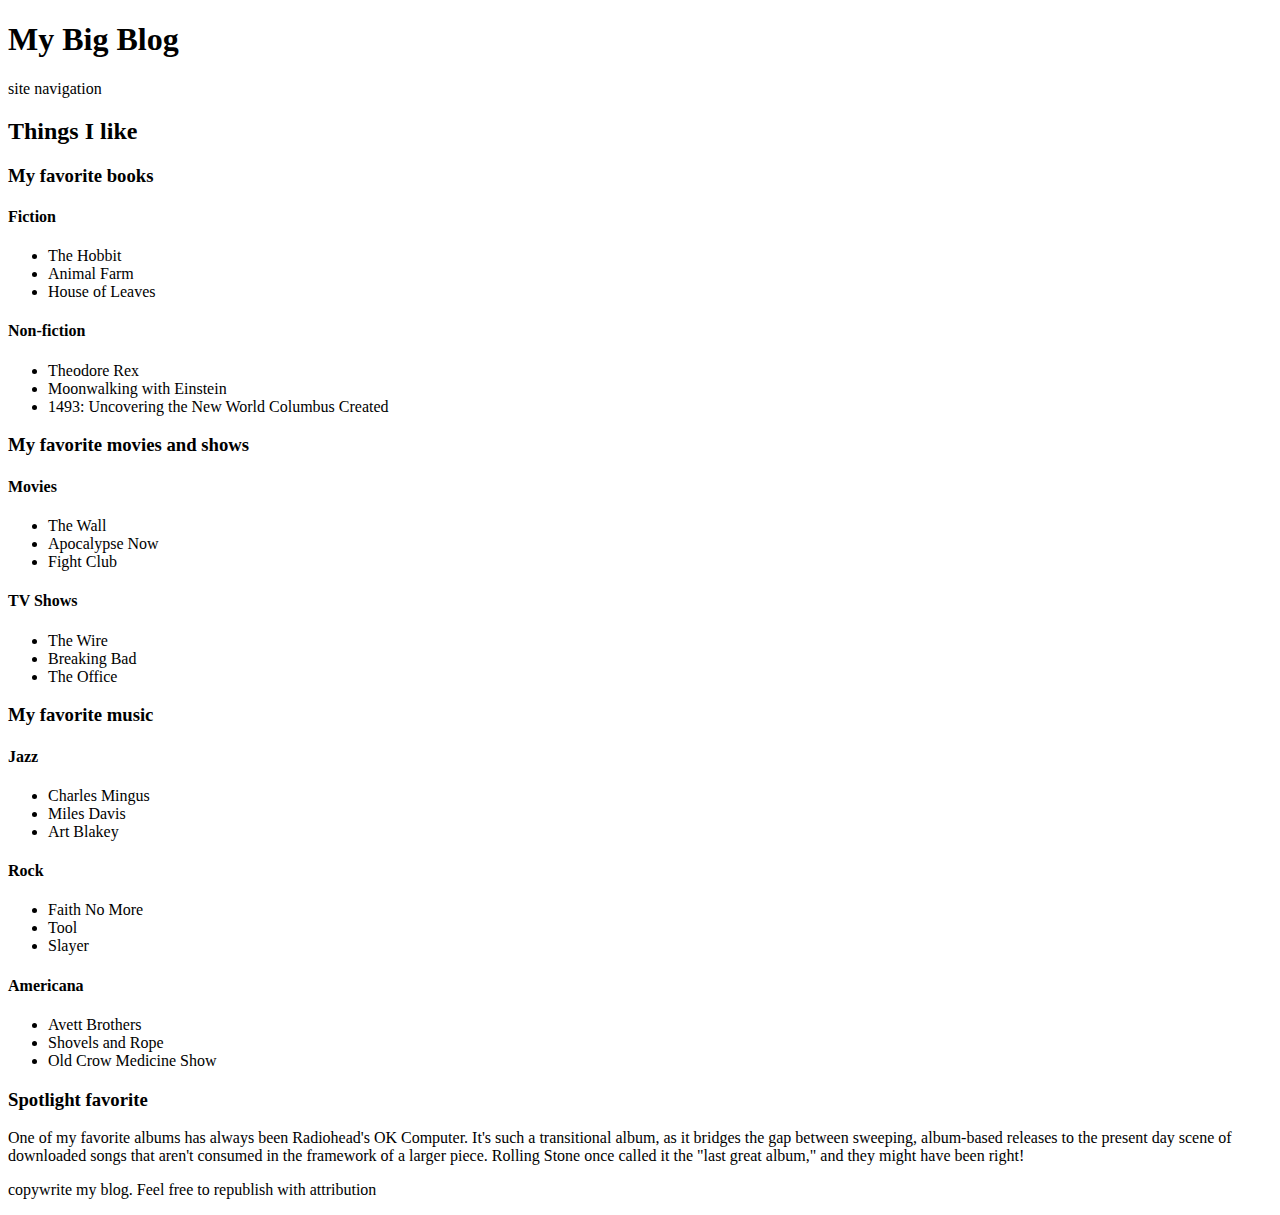
<file: namnlös mapp/index.html>
<!doctype html>
<html lang="en">
<head>
<meta charset="UTF-8">
<title>Controlling document outlines</title>
</head>
<body>
<h1>My Big Blog </h1>
<nav>
<p>site navigation </p>
</nav>
<article>
<h2>Things I like </h2>
<section>
<h3>My favorite books </h3>
<h4>Fiction </h4>
<ul>
  <li>The Hobbit </li>
  <li>Animal Farm</li>
  <li>House of Leaves </li>
</ul>
<h4>Non-fiction</h4>
<ul>
  <li>Theodore Rex</li>
  <li>Moonwalking with Einstein </li>
  <li>1493: Uncovering the New World Columbus Created </li>
</ul>
</section>
<section>
<h3>My favorite movies and shows </h3>
<h4>Movies </h4>
<ul>
  <li>The Wall</li>
  <li>Apocalypse Now</li>
  <li>Fight Club</li>
</ul>
<h4>TV Shows </h4>
<ul>
  <li>The Wire</li>
  <li>Breaking Bad</li>
  <li>The Office</li>
</ul>
</section>
<section>
<h3>My favorite music </h3>
<h4>Jazz </h4>
<ul>
  <li>Charles Mingus</li>
  <li>Miles Davis</li>
  <li>Art Blakey</li>
</ul>
<h4>Rock </h4>
<ul>
  <li>Faith No More</li>
  <li>Tool</li>
  <li>Slayer</li>
</ul>
<h4>Americana</h4>
<ul>
  <li>Avett Brothers</li>
  <li>Shovels and Rope</li>
  <li>Old Crow Medicine Show</li>
</ul>
</section>
<aside>
<h3>Spotlight favorite</h3>
<p>One of my favorite albums has always been Radiohead's OK Computer. It's such a transitional album, as it bridges the gap between sweeping, album-based releases to the present day scene of downloaded songs that aren't consumed in the framework of a larger piece. Rolling Stone once called it the &quot;last great album,&quot; and they might have been right!</p>
</aside>
</article>

<p>copywrite my blog. Feel free to republish with attribution</p>
</body>
</html>
</file>
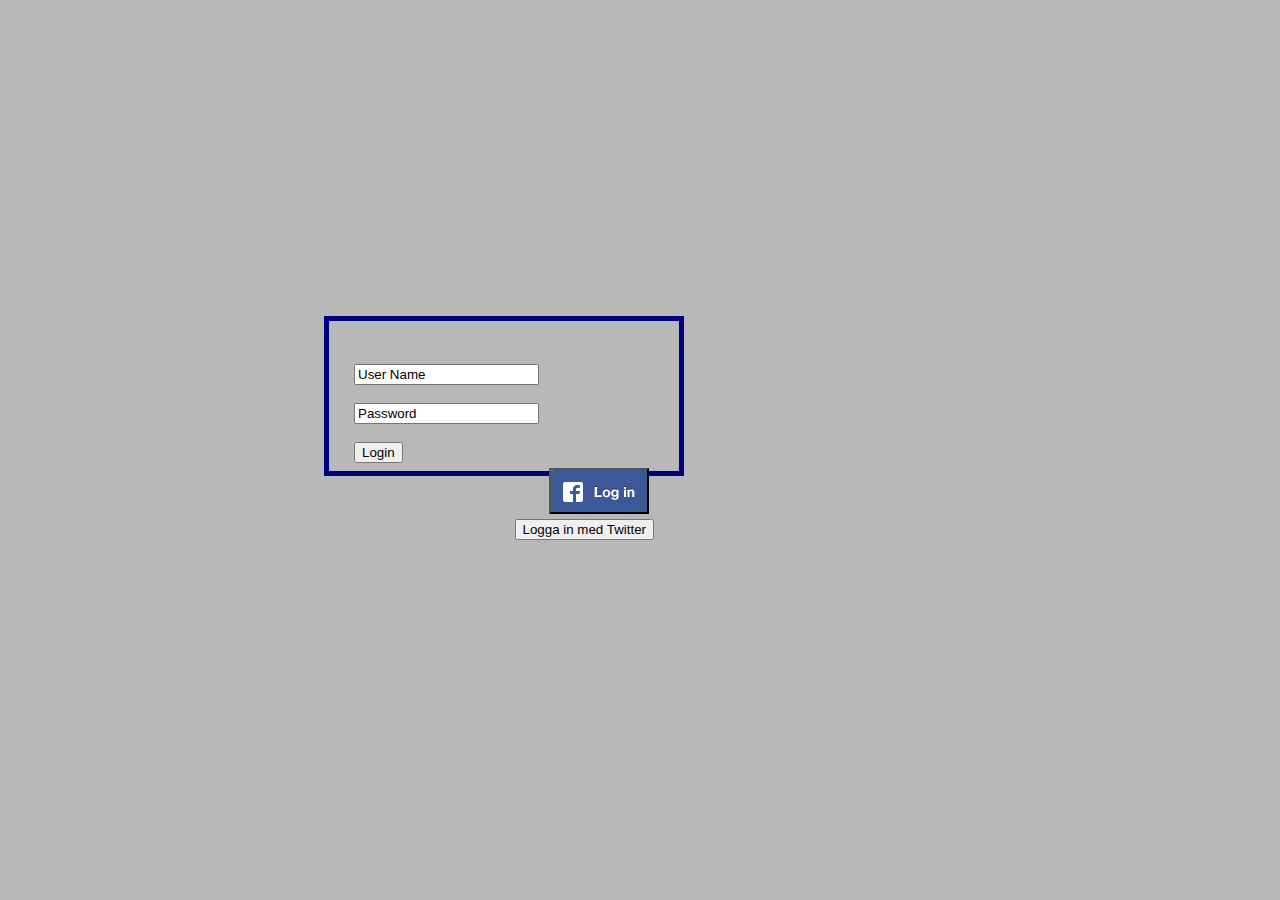
<file: login/login.html>
<!DOCTYPE html>

<head>


</head>

<body>

<style>

	body {
  background-color: #b8b8b8
}

.wrapper1 {
    text-align: right;
}

.wrapper2 {
    text-align: left;
}

.button1 {
	  background: url(fb.png) no-repeat;
    width:100px;
    height:46px;
    position: relative;
    top:50%;
    margin:5px;

}

.box {
    width: 300px;
    height:100px;
    padding: 25px;
    border: 5px solid navy;
    margin: 25%;
    position: relative;

}
</style>

<div class="box">

<body bg>

<div class="wrapper2">
    <form action="action_page.php">
    <br>
    <input type="text" name="User Name" value="User Name">
    <br>
    <br>
    <input type="text" name="Password" value="Password">
    <br><br>
    <input type="submit" value="Login">
    </form>
</div>
  
<div class="wrapper1">
    <button class="button1"></button>
</div>
<div class="wrapper1">
  <button class="button">Logga in med Twitter</button>

</div>


</body>




<html>
</file>
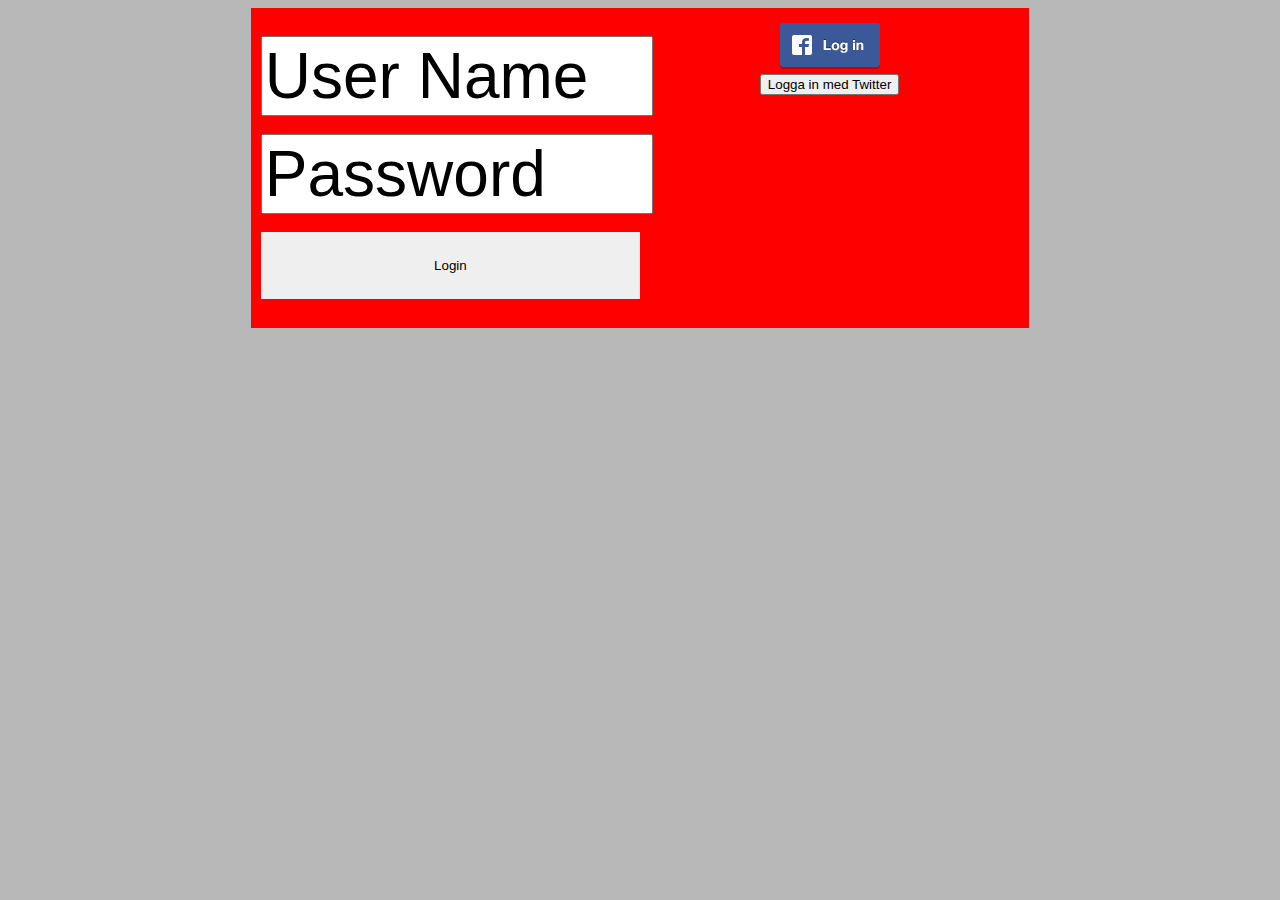
<file: login/test.html>
<!DOCTYPE html>


<body>

<style>

body {
  background-color: #b8b8b8
}

.wrapper1 {
    text-align: center;
}

.wrapper2 {
    text-align: center;
}

.button1 {
    background: url(fb.png) no-repeat;
    width:100px;
    height:46px;
    position: relative;
    top:50%;
    margin:5px;
    border:none;

}


section {
    width: 60%;
    height: 300px;
    background: red;
    margin: auto;
    padding: 10px;
}
div#one {
    width: 50%;
    height: 200px;
    background: red;
    float: left;
}
div#two {
    margin-left: 50%;
    height: 200px;
    background: red;
}

.mytext {
  width:6em;
  font-size:4em;

}


.login {

  width:100%;
  height:5em;
  padding:15px;
  border:none;

}

</style>

<section>
    <div id="one">
        <div class="wrapper2">
        <form action="action_page.php">
        <br>
        <input type="text" name="User Name" value="User Name"class="mytext">
        <br>
        <br>
        <input type="text" name="Password" value="Password" class="mytext">
        <br><br>
        <input type="submit" value="Login" class="login">
        </form>
</div>
    </div>
      <div id="two">
      <div class="wrapper1">
      <button class="button1"></button>
      </div>
      <div class="wrapper1">
      <button class="button">Logga in med Twitter</button>
</div>
</section>

</body>
</file>
